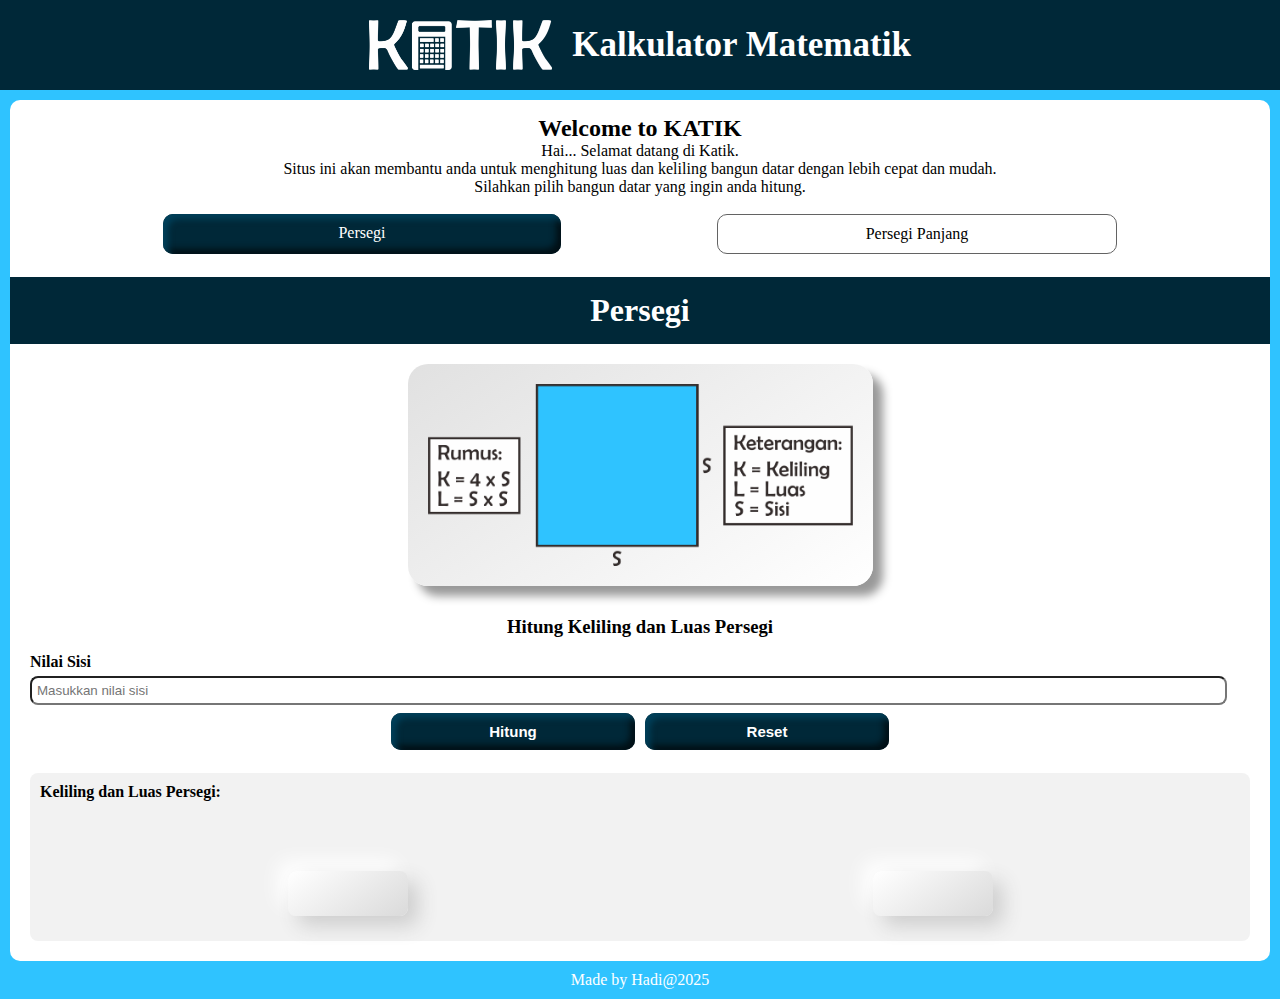
<file: index.html>
<!DOCTYPE html>
<html lang="en">

<head>
    <meta charset="UTF-8">
    <meta name="viewport" content="width=device-width, initial-scale=1.0">
    <title>KATIK - Persegi</title>

    <!-- CSS Eksternal -->
    <link rel="stylesheet" href="css\style.css">
</head>

<body>
    <!-- Header -->
    <header>
        <div class="container-utama">
            <img src="assets/LOGO-Katik.png" alt="Logo" class="logo-utama" />
            <h1 class="judul-utama">Kalkulator Matematik</h1>
        </div>
    </header>
    <!-- Header -->

    <!-- Main -->
    <main>
        <!-- Sambutan -->
        <div class="sambutan-content">
            <h2>Welcome to KATIK</h2>
            <p>Hai... Selamat datang di Katik.</p>
            <p>Situs ini akan membantu anda untuk menghitung luas dan keliling bangun datar dengan lebih cepat dan
                mudah.</p>
            <p>Silahkan pilih bangun datar yang ingin anda hitung.</p>
        </div>
        <!-- Sambutan -->

        <!-- Navigasi -->
        <div class="navbar">
            <a href="#" class="nav-aktif">Persegi</a>
            <a href="persegi-panjang.html" class="nav-nonaktif">Persegi Panjang</a>
        </div>
        <!-- Navigasi -->

        <!-- Section -->
        <section>
            <div class="section-header">
                <h1>Persegi</h1>
            </div>

            <!-- Gambar -->
            <div class="section-image">
                <img src="assets/Persegi.png" alt="Persegi" class="keterangan-gambar" />
            </div>

            <!-- Konten Penghitungan -->
            <div class="section-perhitungan">
                <h3>Hitung Keliling dan Luas Persegi</h3>
                <label for="nilai-sisi">Nilai Sisi</label>
                <input type="number" id="nilai-sisi" placeholder="Masukkan nilai sisi" />
                <button onclick="hitungKeliling()">Hitung</button>
                <button onclick="reset()">Reset</button>
            </div>

            <!-- Hasil Perhitungan -->
            <div class="section-hasil">
                <h4>Keliling dan Luas Persegi:</h4>
                <div class="rumus-perhitungan">
                    <p id="rumuKeliling"></p>
                    <p id="rumuLuas"></p>
                </div>
                <div class="hasil-perhitungan">
                    <p id="hasilKeliling"></p>
                    <p id="hasilLuas"></p>
                </div>
            </div>

        </section>
        <!-- Section -->

    </main>
    <!-- Main -->

    <!-- Footer -->
    <footer>
        <p>Made by Hadi@2025</p>
    </footer>

    <script src="js\script.js"></script>
</body>

</html>
</file>
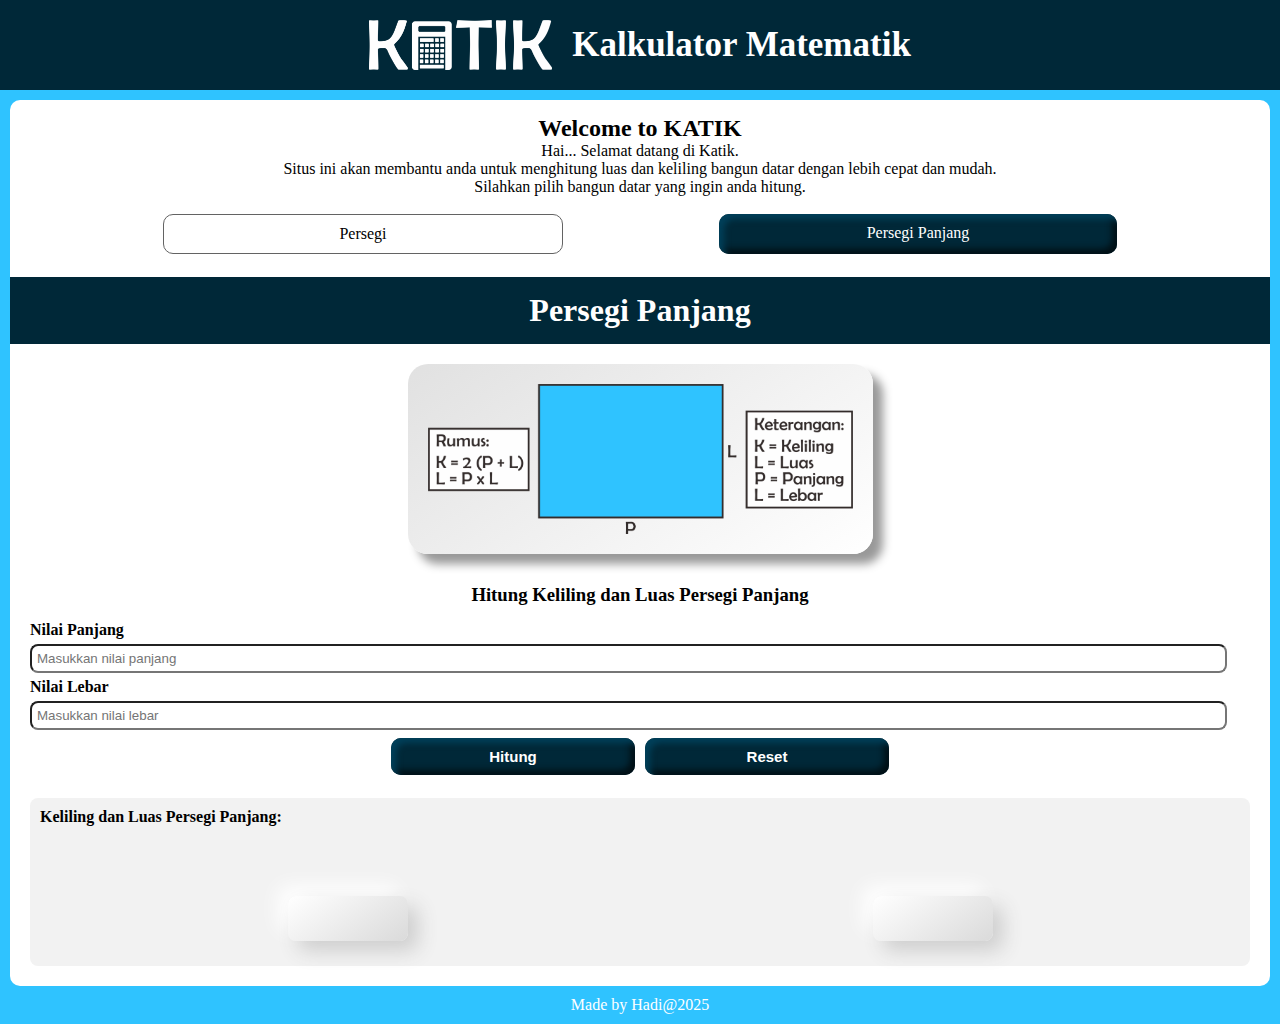
<file: persegi-panjang.html>
<!DOCTYPE html>
<html lang="en">

<head>
    <meta charset="UTF-8">
    <meta name="viewport" content="width=device-width, initial-scale=1.0">
    <title>KATIK | Persegi Panjang</title>

    <!-- CSS Eksternal -->
    <link rel="stylesheet" href="css\style.css">
</head>

<body>
    <!-- Header -->
    <header>
        <div class="container-utama">
            <img src="assets/LOGO-Katik.png" alt="Logo" class="logo-utama" />
            <h1 class="judul-utama">Kalkulator Matematik</h1>
        </div>
    </header>
    <!-- Header -->

    <!-- Main -->
    <main>
        <!-- Sambutan -->
        <div class="sambutan-content">
            <h2>Welcome to KATIK</h2>
            <p>Hai... Selamat datang di Katik.</p>
            <p>Situs ini akan membantu anda untuk menghitung luas dan keliling bangun datar dengan lebih cepat dan
                mudah.</p>
            <p>Silahkan pilih bangun datar yang ingin anda hitung.</p>
        </div>
        <!-- Sambutan -->

        <!-- Navigasi -->
        <div class="navbar">
            <a href="index.html" class="nav-nonaktif">Persegi</a>
            <a href="#" class="nav-aktif">Persegi Panjang</a>
        </div>
        <!-- Navigasi -->

        <!-- Section -->
        <section>
            <div class="section-header">
                <h1>Persegi Panjang</h1>
            </div>

            <!-- Gambar -->
            <div class="section-image">
                <img src="assets/Persegi-Panjang.png" alt="Persegi" class="keterangan-gambar" />
            </div>

            <!-- Konten Penghitungan -->
            <div class="section-perhitungan">
                <h3>Hitung Keliling dan Luas Persegi Panjang</h3>
                <label for="nilai-panjang">Nilai Panjang</label>
                <input type="number" id="nilai-panjang" placeholder="Masukkan nilai panjang" />
                <label for="nilai-lebar">Nilai Lebar</label>
                <input type="number" id="nilai-lebar" placeholder="Masukkan nilai lebar" />
                <button onclick="hitungKelilingpp()">Hitung</button>
                <button onclick="resetpp()">Reset</button>
            </div>

            <!-- Hasil Perhitungan -->
            <div class="section-hasil">
                <h4>Keliling dan Luas Persegi Panjang:</h4>
                <div class="rumus-perhitungan">
                    <p id="rumuKeliling"></p>
                    <p id="rumuLuas"></p>
                </div>
                <div class="hasil-perhitungan">
                    <p id="hasilKeliling"></p>
                    <p id="hasilLuas"></p>
                </div>
            </div>

        </section>
        <!-- Section -->

    </main>
    <!-- Main -->

    <!-- Footer -->
    <footer>
        <p>Made by Hadi@2025</p>
    </footer>

    <script src="js\script.js"></script>
</body>

</html>
</file>
